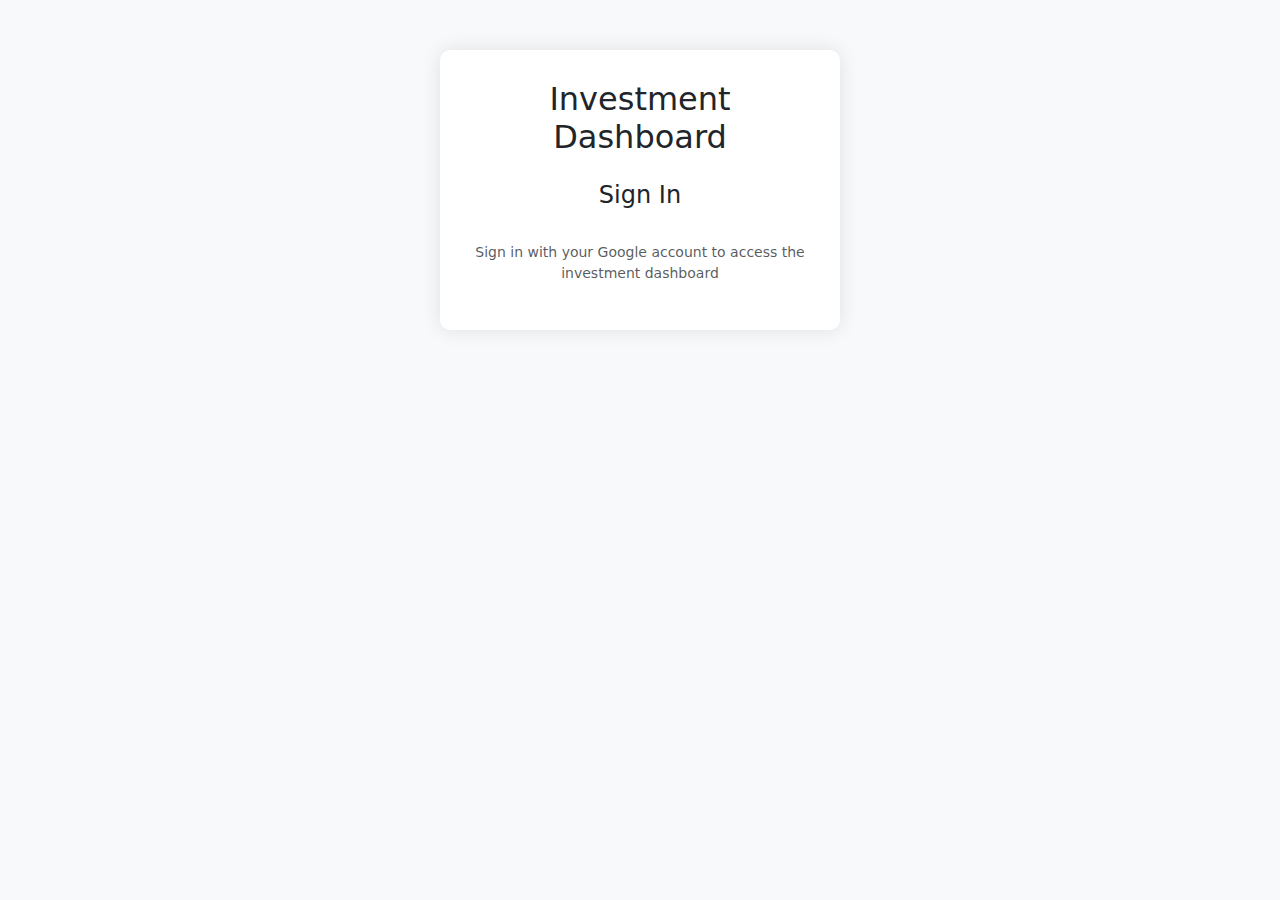
<file: templates/login.html>
<!DOCTYPE html>
<html lang="en">
<head>
    <meta charset="UTF-8">
    <meta name="viewport" content="width=device-width, initial-scale=1.0">
    <title>Investment Dashboard - Login</title>
    <link href="https://cdn.jsdelivr.net/npm/bootstrap@5.1.3/dist/css/bootstrap.min.css" rel="stylesheet">
    <script src="https://accounts.google.com/gsi/client" async defer></script>
    <style>
        .login-container {
            max-width: 400px;
            margin: 50px auto;
            padding: 30px;
            border-radius: 10px;
            box-shadow: 0 0 20px rgba(0, 0, 0, 0.1);
        }
        .mfa-section {
            display: none;
            margin-top: 20px;
        }
        #qr-code {
            display: none;
            text-align: center;
            margin-top: 20px;
        }
    </style>
</head>
<body class="bg-light">
    <div class="container">
        <div class="login-container bg-white">
            <h2 class="text-center mb-4">Investment Dashboard</h2>
            
            <!-- Login Section -->
            <div id="login-section">
                <h4 class="text-center mb-3">Sign In</h4>
                <div id="google-signin-button" class="d-flex justify-content-center mb-3"></div>
                <p class="text-muted text-center small">
                    Sign in with your Google account to access the investment dashboard
                </p>
            </div>
            
            <!-- MFA Section -->
            <div id="mfa-section" class="mfa-section">
                <h4 class="text-center mb-3">Two-Factor Authentication</h4>
                <p class="text-muted text-center">Enter the 6-digit code from your authenticator app:</p>
                <div class="mb-3">
                    <input type="text" class="form-control text-center" id="mfa-token" 
                           placeholder="000000" maxlength="6" pattern="[0-9]{6}">
                </div>
                <button class="btn btn-primary w-100" onclick="verifyMFA()">Verify</button>
            </div>
            
            <!-- MFA Setup Section -->
            <div id="mfa-setup" style="display: none;">
                <h4 class="text-center mb-3">Setup Two-Factor Authentication</h4>
                <p class="text-muted text-center">Scan this QR code with your authenticator app:</p>
                <div id="qr-code"></div>
                <div class="mb-3">
                    <label class="form-label">Or enter this secret manually:</label>
                    <input type="text" class="form-control" id="mfa-secret" readonly>
                </div>
                <div class="mb-3">
                    <label class="form-label">Enter verification code:</label>
                    <input type="text" class="form-control" id="mfa-setup-token" 
                           placeholder="000000" maxlength="6" pattern="[0-9]{6}">
                </div>
                <button class="btn btn-success w-100" onclick="completeMFASetup()">Enable MFA</button>
                <button class="btn btn-secondary w-100 mt-2" onclick="skipMFA()">Skip for Now</button>
            </div>
            
            <!-- User Info Section -->
            <div id="user-info" style="display: none;">
                <h4 class="text-center mb-3">Welcome!</h4>
                <div class="text-center">
                    <img id="user-picture" class="rounded-circle mb-2" width="64" height="64">
                    <p><strong id="user-name"></strong></p>
                    <p class="text-muted" id="user-email"></p>
                    <p class="text-muted">Role: <span id="user-role" class="badge bg-primary"></span></p>
                    <p class="text-muted">MFA: <span id="mfa-status" class="badge"></span></p>
                </div>
                <button class="btn btn-success w-100 mb-2" onclick="goToDashboard()">Go to Dashboard</button>
                <button class="btn btn-outline-warning w-100 mb-2" onclick="setupMFA()" id="setup-mfa-btn">Setup MFA</button>
                <button class="btn btn-outline-secondary w-100 mb-2" onclick="showSessions()">Manage Sessions</button>
                <button class="btn btn-danger w-100" onclick="logout()">Logout</button>
            </div>
            
            <!-- Sessions Section -->
            <div id="sessions-section" style="display: none;">
                <h4 class="text-center mb-3">Active Sessions</h4>
                <div id="sessions-list"></div>
                <button class="btn btn-outline-primary w-100 mt-2" onclick="showUserInfo()">Back to Profile</button>
            </div>
            
            <!-- Loading -->
            <div id="loading" style="display: none;" class="text-center">
                <div class="spinner-border" role="status">
                    <span class="visually-hidden">Loading...</span>
                </div>
            </div>
            
            <!-- Alerts -->
            <div id="alerts"></div>
        </div>
    </div>

    <script>
        let currentUser = null;
        let currentSession = null;
        
        // Initialize Google Sign-In
        window.onload = function () {
            google.accounts.id.initialize({
                client_id: "your-google-client-id.apps.googleusercontent.com",
                callback: handleCredentialResponse
            });
            
            google.accounts.id.renderButton(
                document.getElementById("google-signin-button"),
                { theme: "outline", size: "large", width: "100%" }
            );
            
            checkAuthStatus();
        };
        
        function handleCredentialResponse(response) {
            showLoading(true);
            
            fetch('/api/auth/login/google', {
                method: 'POST',
                headers: { 'Content-Type': 'application/json' },
                body: JSON.stringify({ id_token: response.credential })
            })
            .then(response => response.json())
            .then(data => {
                showLoading(false);
                
                if (data.success) {
                    localStorage.setItem('session_token', data.session_token);
                    currentUser = data.user;
                    
                    if (data.requires_mfa) {
                        showSection('mfa-section');
                    } else {
                        showUserInfo();
                    }
                    
                    showAlert('success', 'Login successful!');
                } else {
                    showAlert('danger', data.detail || 'Login failed');
                }
            })
            .catch(error => {
                showLoading(false);
                showAlert('danger', 'Login error: ' + error.message);
            });
        }
        
        function verifyMFA() {
            const token = document.getElementById('mfa-token').value;
            if (token.length !== 6) {
                showAlert('warning', 'Please enter a 6-digit code');
                return;
            }
            
            showLoading(true);
            
            fetch('/api/auth/verify-mfa', {
                method: 'POST',
                headers: {
                    'Content-Type': 'application/json',
                    'Authorization': `Bearer ${localStorage.getItem('session_token')}`
                },
                body: JSON.stringify({ token: token })
            })
            .then(response => response.json())
            .then(data => {
                showLoading(false);
                
                if (data.success) {
                    showAlert('success', 'MFA verified successfully!');
                    showUserInfo();
                } else {
                    showAlert('danger', data.detail || 'MFA verification failed');
                }
            })
            .catch(error => {
                showLoading(false);
                showAlert('danger', 'MFA error: ' + error.message);
            });
        }
        
        function setupMFA() {
            showLoading(true);
            
            fetch('/api/auth/setup-mfa', {
                method: 'POST',
                headers: {
                    'Authorization': `Bearer ${localStorage.getItem('session_token')}`
                }
            })
            .then(response => response.json())
            .then(data => {
                showLoading(false);
                
                if (data.success) {
                    document.getElementById('qr-code').innerHTML = 
                        `<img src="${data.qr_code_image}" alt="MFA QR Code" class="img-fluid">`;
                    document.getElementById('mfa-secret').value = data.secret;
                    showSection('mfa-setup');
                } else {
                    showAlert('danger', data.detail || 'MFA setup failed');
                }
            })
            .catch(error => {
                showLoading(false);
                showAlert('danger', 'MFA setup error: ' + error.message);
            });
        }
        
        function completeMFASetup() {
            const token = document.getElementById('mfa-setup-token').value;
            if (token.length !== 6) {
                showAlert('warning', 'Please enter a 6-digit code');
                return;
            }
            
            showLoading(true);
            
            fetch('/api/auth/setup-mfa/verify', {
                method: 'POST',
                headers: {
                    'Content-Type': 'application/json',
                    'Authorization': `Bearer ${localStorage.getItem('session_token')}`
                },
                body: JSON.stringify({ token: token })
            })
            .then(response => response.json())
            .then(data => {
                showLoading(false);
                
                if (data.success) {
                    showAlert('success', 'MFA enabled successfully!');
                    currentUser.mfa_enabled = true;
                    showUserInfo();
                } else {
                    showAlert('danger', data.detail || 'MFA setup verification failed');
                }
            })
            .catch(error => {
                showLoading(false);
                showAlert('danger', 'MFA setup error: ' + error.message);
            });
        }
        
        function skipMFA() {
            showUserInfo();
        }
        
        function showSessions() {
            showLoading(true);
            
            fetch('/api/auth/sessions', {
                method: 'GET',
                headers: {
                    'Authorization': `Bearer ${localStorage.getItem('session_token')}`
                }
            })
            .then(response => response.json())
            .then(data => {
                showLoading(false);
                
                const sessionsList = document.getElementById('sessions-list');
                sessionsList.innerHTML = '';
                
                data.sessions.forEach(session => {
                    const sessionDiv = document.createElement('div');
                    sessionDiv.className = 'card mb-2';
                    sessionDiv.innerHTML = `
                        <div class="card-body">
                            <h6 class="card-title">
                                ${session.is_current ? 'Current Session' : 'Session'} 
                                ${session.is_current ? '<span class="badge bg-success">Current</span>' : ''}
                            </h6>
                            <p class="card-text small text-muted">
                                Created: ${new Date(session.created_at).toLocaleString()}<br>
                                Last Activity: ${new Date(session.last_activity).toLocaleString()}<br>
                                IP: ${session.ip_address}<br>
                                Agent: ${session.user_agent}
                            </p>
                            ${!session.is_current ? `<button class="btn btn-sm btn-outline-danger" onclick="revokeSession('${session.session_id}')">Revoke</button>` : ''}
                        </div>
                    `;
                    sessionsList.appendChild(sessionDiv);
                });
                
                showSection('sessions-section');
            })
            .catch(error => {
                showLoading(false);
                showAlert('danger', 'Error loading sessions: ' + error.message);
            });
        }
        
        function revokeSession(sessionId) {
            if (!confirm('Are you sure you want to revoke this session?')) return;
            
            fetch(`/api/auth/sessions/${sessionId}`, {
                method: 'DELETE',
                headers: {
                    'Authorization': `Bearer ${localStorage.getItem('session_token')}`
                }
            })
            .then(response => response.json())
            .then(data => {
                if (data.success) {
                    showAlert('success', 'Session revoked');
                    showSessions(); // Refresh the list
                } else {
                    showAlert('danger', data.detail || 'Failed to revoke session');
                }
            })
            .catch(error => {
                showAlert('danger', 'Error revoking session: ' + error.message);
            });
        }
        
        function logout() {
            fetch('/api/auth/logout', {
                method: 'POST',
                headers: {
                    'Authorization': `Bearer ${localStorage.getItem('session_token')}`
                }
            })
            .then(() => {
                localStorage.removeItem('session_token');
                currentUser = null;
                currentSession = null;
                showSection('login-section');
                showAlert('success', 'Logged out successfully');
            })
            .catch(error => {
                // Even if the request fails, clear local storage
                localStorage.removeItem('session_token');
                currentUser = null;
                currentSession = null;
                showSection('login-section');
                showAlert('warning', 'Logged out (with errors)');
            });
        }
        
        function goToDashboard() {
            window.location.href = '/';
        }
        
        function checkAuthStatus() {
            const token = localStorage.getItem('session_token');
            if (!token) return;
            
            fetch('/api/auth/status', {
                method: 'GET',
                headers: {
                    'Authorization': `Bearer ${token}`
                }
            })
            .then(response => response.json())
            .then(data => {
                if (data.authenticated) {
                    currentUser = data.user;
                    currentSession = data.session;
                    showUserInfo();
                }
            })
            .catch(error => {
                console.log('Not authenticated');
            });
        }
        
        function showUserInfo() {
            if (!currentUser) return;
            
            document.getElementById('user-name').textContent = currentUser.name;
            document.getElementById('user-email').textContent = currentUser.email;
            document.getElementById('user-role').textContent = currentUser.role;
            
            if (currentUser.picture) {
                document.getElementById('user-picture').src = currentUser.picture;
                document.getElementById('user-picture').style.display = 'block';
            }
            
            const mfaStatus = document.getElementById('mfa-status');
            if (currentUser.mfa_enabled) {
                mfaStatus.textContent = 'Enabled';
                mfaStatus.className = 'badge bg-success';
                document.getElementById('setup-mfa-btn').style.display = 'none';
            } else {
                mfaStatus.textContent = 'Disabled';
                mfaStatus.className = 'badge bg-warning';
                document.getElementById('setup-mfa-btn').style.display = 'block';
            }
            
            showSection('user-info');
        }
        
        function showSection(sectionId) {
            const sections = ['login-section', 'mfa-section', 'mfa-setup', 'user-info', 'sessions-section'];
            sections.forEach(id => {
                document.getElementById(id).style.display = id === sectionId ? 'block' : 'none';
            });
        }
        
        function showLoading(show) {
            document.getElementById('loading').style.display = show ? 'block' : 'none';
        }
        
        function showAlert(type, message) {
            const alertsDiv = document.getElementById('alerts');
            const alert = document.createElement('div');
            alert.className = `alert alert-${type} alert-dismissible fade show mt-3`;
            alert.innerHTML = `
                ${message}
                <button type="button" class="btn-close" data-bs-dismiss="alert"></button>
            `;
            alertsDiv.appendChild(alert);
            
            // Auto-dismiss after 5 seconds
            setTimeout(() => {
                alert.remove();
            }, 5000);
        }
        
        // Auto-submit MFA token when 6 digits are entered
        document.getElementById('mfa-token').addEventListener('input', function(e) {
            if (e.target.value.length === 6) {
                verifyMFA();
            }
        });
        
        document.getElementById('mfa-setup-token').addEventListener('input', function(e) {
            if (e.target.value.length === 6) {
                completeMFASetup();
            }
        });
    </script>
    
    <script src="https://cdn.jsdelivr.net/npm/bootstrap@5.1.3/dist/js/bootstrap.bundle.min.js"></script>
</body>
</html>
</file>
